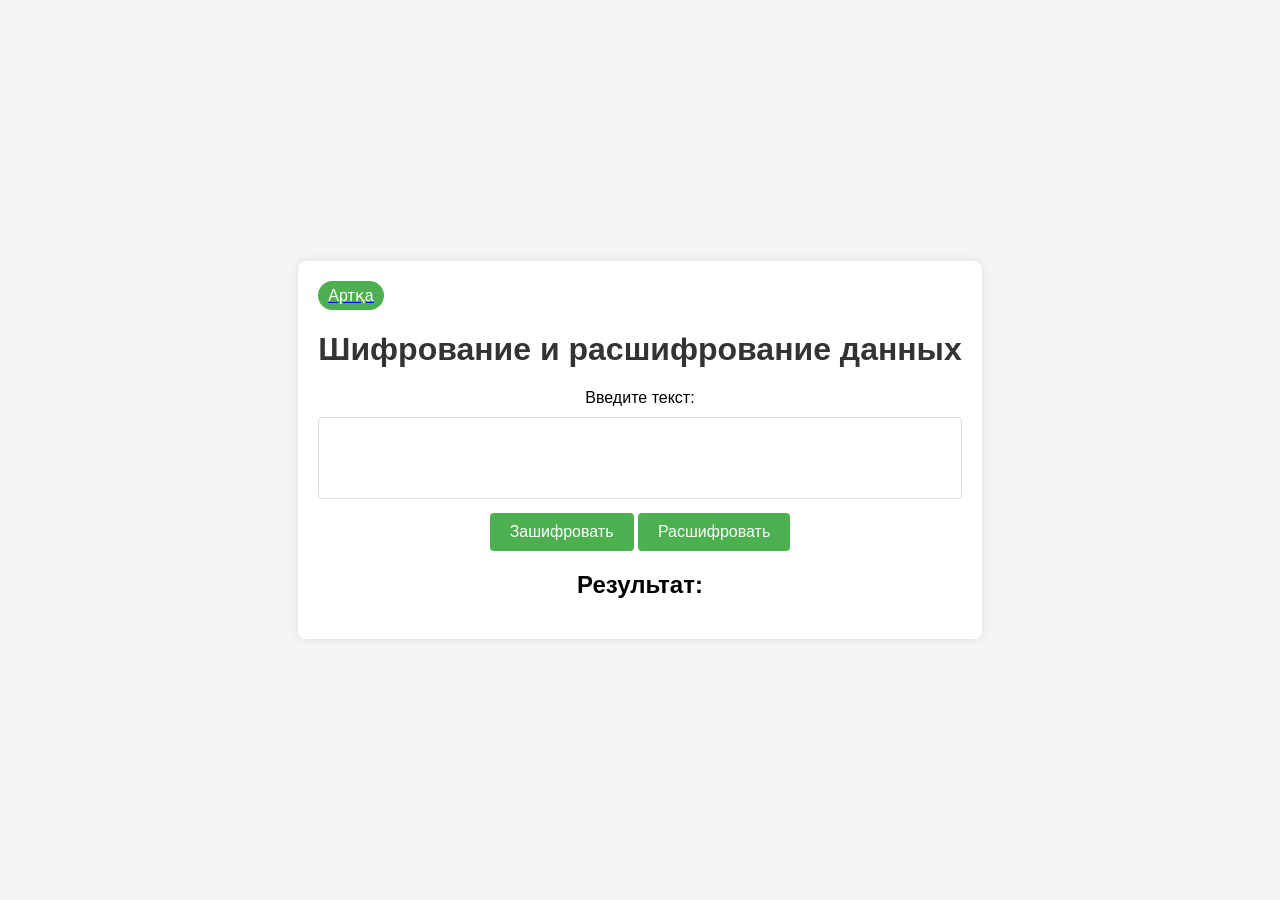
<file: index2.html>
<!DOCTYPE html>
<html lang="en">
<head>
    <meta charset="UTF-8">
    <meta name="viewport" content="width=device-width, initial-scale=1.0">
    <title>Шифрование и расшифрование данных</title>
    <link rel="stylesheet" href="css/style2.css">
</head>
<body>
    <div class="container">
        <a href="/index.html"><button class="button4" >Артқа</button></a>
    <h1>Шифрование и расшифрование данных</h1>

    <label for="text">Введите текст:</label>
    <textarea id="text" rows="4" cols="50"></textarea><br>

    <button onclick="encrypt()">Зашифровать</button>
    <button onclick="decrypt()">Расшифровать</button>

    <h2>Результат:</h2>
    <p id="result"></p>

    <script>
        var alphabet = {
            'А': 40, 'Б': 41, 'В': 42, 'Г': 43, 'Д': 44, 'Е': 45, 'Ё': 25, 'Ж': 46,
            'З': 47, 'И': 48, 'Й': 49, 'К': 50, 'Л': 51, 'М': 52, 'Н': 53, 'О': 54,
            'П': 55, 'Р': 56, 'С': 57, 'Т': 58, 'У': 59, 'Ф': 60, 'Х': 61, 'Ц': 62,
            'Ч': 63, 'Ш': 64, 'Щ': 65, 'Ъ': 66, 'Ы': 67, 'Ь': 68, 'Э': 69, 'Ю': 70,
            'Я': 71, ' ': 72  // добавлен пробел
        };

        function encrypt() {
            var inputText = document.getElementById("text").value.toUpperCase();
            var encryptedText = "";

            for (var i = 0; i < inputText.length; i++) {
                var char = inputText.charAt(i);
                if (alphabet[char] !== undefined) {
                    encryptedText += pad(alphabet[char], 2) + " ";
                } else {
                    encryptedText += char;
                }
            }

            document.getElementById("result").innerText = "Зашифрованный текст: " + encryptedText.trim();
        }

        function decrypt() {
            var inputText = document.getElementById("text").value.split(" ");
            var decryptedText = "";

            for (var i = 0; i < inputText.length; i++) {
                var code = parseInt(inputText[i]);
                var char = findCharByCode(code);
                decryptedText += char !== undefined ? char : code;
            }

            document.getElementById("result").innerText = "Расшифрованный текст: " + decryptedText;

        }

        function pad(num, size) {
            var s = num + "";
            while (s.length < size) s = "0" + s;
            return s;
        }

        function findCharByCode(code) {
            for (var char in alphabet) {
                if (alphabet[char] === code) {
                    return char;
                }
            }
            return undefined;
        }
        
    </script>
    
</div>
</body>
</html>
</file>
<file: css/style2.css>
body {
    font-family: 'Arial', sans-serif;
    background-color: #f5f5f5;
    margin: 0;
    padding: 0;
    display: flex;
    align-items: center;
    justify-content: center;
    height: 100vh;
}

.container {
    background-color: #fff;
    padding: 20px;
    border-radius: 8px;
    box-shadow: 0 0 10px rgba(0, 0, 0, 0.1);
    text-align: center;
}

h1 {
    color: #333;
}

textarea {
    width: 100%;
    padding: 10px;
    margin: 10px 0;
    box-sizing: border-box;
    border: 1px solid #ddd;
    border-radius: 4px;
    resize: none;
}

button {
    background-color: #4caf50;
    color: #fff;
    padding: 10px 20px;
    font-size: 16px;
    border: none;
    border-radius: 4px;
    cursor: pointer;
    transition: background-color 0.3s;
}

.button4 {
    background-color: #4caf50;
    color: #fff;
    padding: 5px 10px;
    font-size: 16px;
    display: flex;
    border: none;
    border-radius: 50px;
    cursor: pointer;
    transition: background-color 0.3s;
    
}

button:hover {
    background-color: #45a049;
}

#result {
    margin-top: 20px;
    color: #333;
    font-size: 18px;
}

@media (min-width: 768px) {
    .product-card {
        width: 30%;
    }}
</file>
